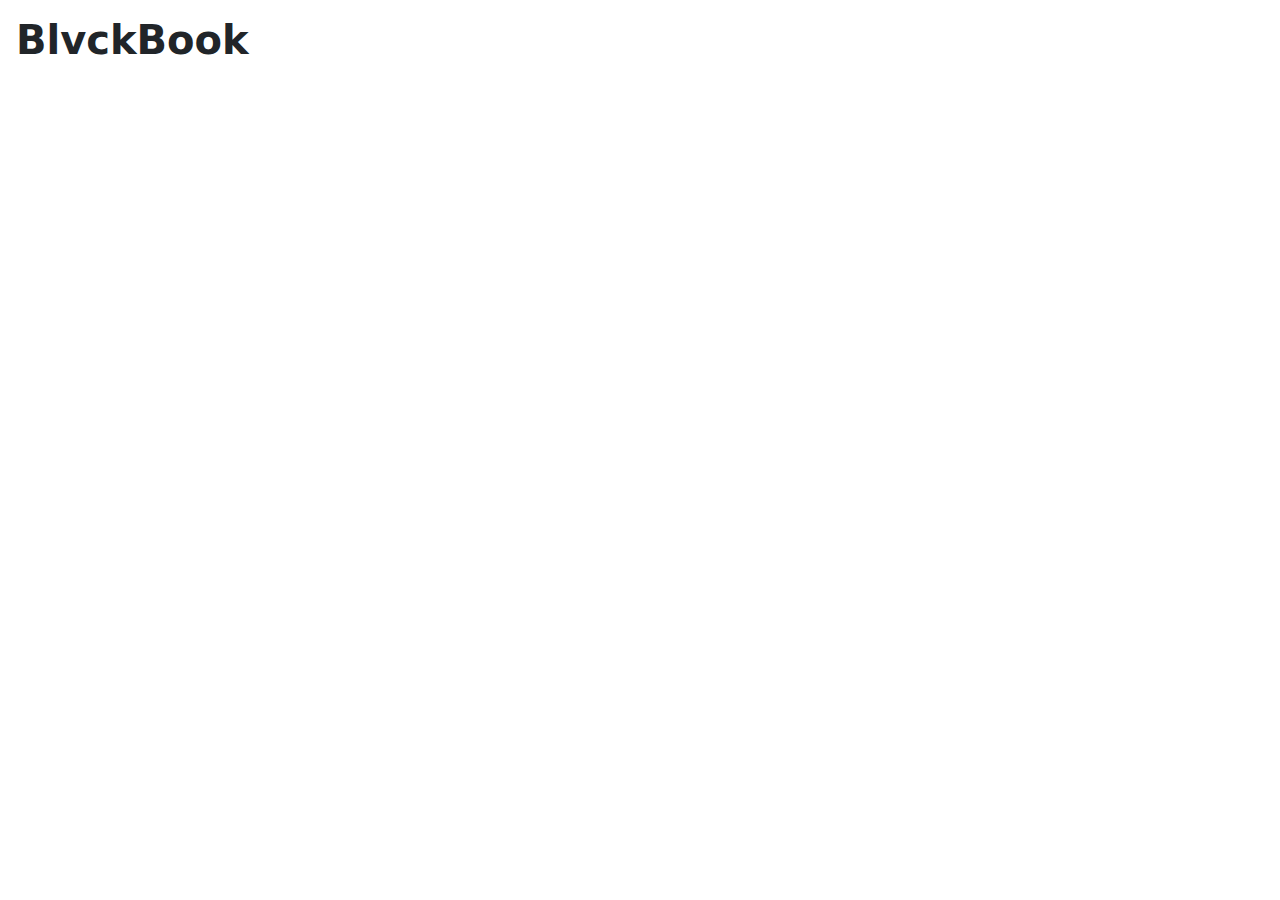
<file: index.html>
<!DOCTYPE html>
<html lang="en">
<head>
    <meta charset="UTF-8">
    <meta name="viewport" content="width=device-width, initial-scale=1.0">
    <title>BlvckBook</title>
    <link rel="stylesheet" href="style.css">
    <link rel="stylesheet" href="css/bootstrap.css">
    <link rel="stylesheet" href="https://fonts.googleapis.com/css2?family=Material+Symbols+Outlined:opsz,wght,FILL,GRAD@20..48,100..700,0..1,-50..200" />
</head>

  

<body id="body">
    
    <h1 class="p-3" id="whole" data-bs-toggle="modal" data-bs-target="#staticBackdrop" ><b>BlvckBook</b></h1>
    
    





    <div class="nav2" id="nav2">
        <nav class="navbar navbar-expand-lg" id="nav">
            <div class="container-fluid">
              <a class="navbar-brand" href="#">
        <h2 class="p-1"><b>BlvckBook</b></h2>
    
              </a>
              <h3 id="username"></h3>
              <button class="navbar-toggler" type="button" data-bs-toggle="collapse" data-bs-target="#navbarSupportedContent" aria-controls="navbarSupportedContent" aria-expanded="false" aria-label="Toggle navigation">
                <span class="navbar-toggler-icon"></span>
              </button>
              <div class="collapse navbar-collapse" id="navbarSupportedContent">
                <ul class="navbar-nav me-auto mb-2 mb-lg-0">
                  <li class="nav-item">
                    <a class="nav-link active" aria-current="page" href="#">
                      <span class="material-symbols-outlined">
                        home
                        </span>
                   
                      </a>
                  </li>
                  <li class="nav-item">
                    <a class="nav-link  active" href="chat.html" ><span class="material-symbols-outlined">
                      mail
                      </span></a>
                  </li>
                  <li class="nav-item dropdown">
                    <a class="nav-link dropdown-toggle active   " href="#" role="button" data-bs-toggle="dropdown" aria-expanded="false">
                      <span class="material-symbols-outlined">
                        group
                        </span>
                    </a>
                    <li class="nav-item dropdown">
                      <a class="nav-link dropdown-toggle active href="#" role="button" data-bs-toggle="dropdown" aria-expanded="false">
                        <span class="material-symbols-outlined">
                          play_circle
                          </span>
                      </a>
                    
                  <li class="nav-item">
                    <a class="nav-link disabled active" aria-disabled="true">
                      <span class="material-symbols-outlined">
                        settings
                        </span>
                    </a>
                  </li>
                  <li class="nav-item ">
                    <a class="nav-link disabled active" aria-disabled="true">
                      <span class="material-symbols-outlined">
                        search
                        </span>
                    </a>
                  </li>
                </ul>
                
                  
                
              </div>
            </div>
          </nav>

          
    </div>



























    <div class="modal fade modal1 " id="staticBackdrop" data-bs-backdrop="static" data-bs-keyboard="false" tabindex="-1" aria-labelledby="staticBackdropLabel" aria-hidden="true">
        <div class="modal-dialog ">
            <div class="modal-content modalr rounded-4 modal-thing">
              <div class="modal-header">
                  <h1 class="modal-title fs-5" id="exampleModalLabel"><b>BlvckBook</b></h1>
                  <button type="button" class="btn-close cancel" data-bs-dismiss="modal" aria-label="Close" ></button>
                </div>
                <div class="modal-body container-fluid">
                    <div class="form-floating">
                        <input type="text" name="" id="firstName" placeholder="" class=" form-control outline-dark" autofocus>
                    <label for="password1">firstName</label>
                    </div>
                <div id="correct1"></div>
                    <div class="form-floating">
                        <input type="text" name="" id="lastName" placeholder="" class=" form-control" >
                    <label for="password1">lastName</label>
                    </div>
                <div class="form-floating">
                    <input type="password" name="" id="password1" placeholder="" class=" form-control" >
                <label for="password1">input your password</label>
                </div>
                <div id="correct"></div>
                <div class="form-floating">
                    <input type="password" name="" id="password2" placeholder="" class=" form-control" >
                <label for="password1">re-enter your password</label>
                </div>
              
                </div>
                <div class="modal-footer">
                  <button type="button" class="btn btn-secondary" onclick="login()" id="BTN">login</button>
                  <button type="button" class="btn btn-dark" onclick="signUp()" id="BTN2">sign up</button>
                </div>
           
          </div>
        </div>
      </div>
    
        <b></b>
    
  </div>






























  
    <script src="script.js"></script>
    <script src="js/bootstrap.js"></script>
    </div>
</body>
</html>
</file>
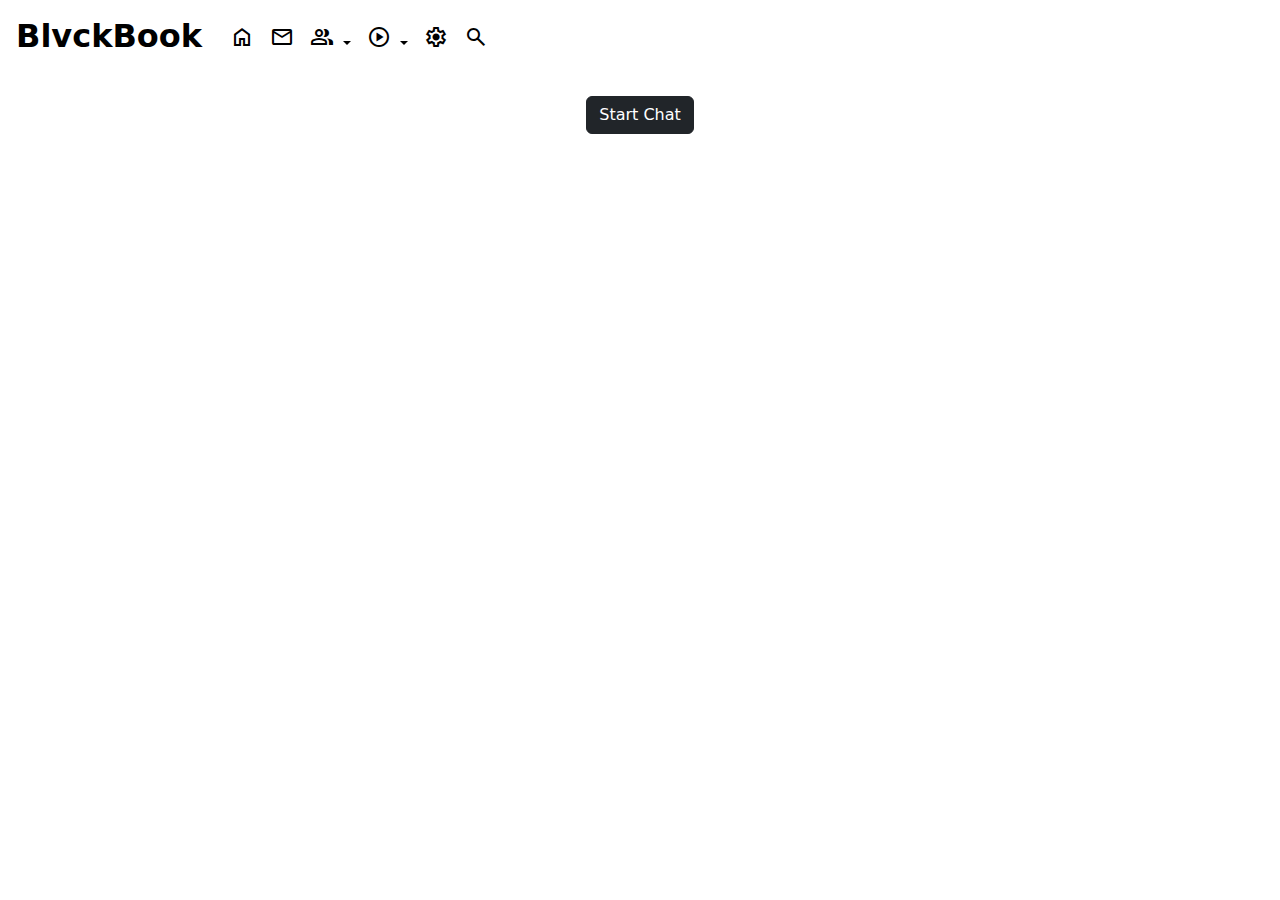
<file: chat.html>
<!DOCTYPE html>
<html lang="en">
<head>
    <meta charset="UTF-8">
    <meta name="viewport" content="width=device-width, initial-scale=1.0">
    <title>Document</title>
    <link rel="stylesheet" href="css/bootstrap.css">
    <link rel="stylesheet" href="https://fonts.googleapis.com/css2?family=Material+Symbols+Outlined:opsz,wght,FILL,GRAD@20..48,100..700,0..1,-50..200" />
    <link rel="stylesheet" href="chat.css">
</head>
<body>

    
    <div class="nav2" id="nav2">
        <nav class="navbar navbar-expand-lg" id="nav">
            <div class="container-fluid">
              <a class="navbar-brand" href="#">
        <h2 class="p-1"><b>BlvckBook</b></h2>
    
              </a>
              <h3 id="username"></h3>
              <button class="navbar-toggler" type="button" data-bs-toggle="collapse" data-bs-target="#navbarSupportedContent" aria-controls="navbarSupportedContent" aria-expanded="false" aria-label="Toggle navigation">
                <span class="navbar-toggler-icon"></span>
              </button>
              <div class="collapse navbar-collapse" id="navbarSupportedContent">
                <ul class="navbar-nav me-auto mb-2 mb-lg-0">
                  <li class="nav-item">
                    <a class="nav-link active" aria-current="page" href="#">
                      <span class="material-symbols-outlined">
                        home
                        </span>
                   
                      </a>
                  </li>
                  <li class="nav-item">
                    <a class="nav-link  active" href="chat.html" ><span class="material-symbols-outlined">
                      mail
                      </span></a>
                  </li>
                  <li class="nav-item dropdown">
                    <a class="nav-link dropdown-toggle active   " href="#" role="button" data-bs-toggle="dropdown" aria-expanded="false">
                      <span class="material-symbols-outlined">
                        group
                        </span>
                    </a>
                    <li class="nav-item dropdown">
                      <a class="nav-link dropdown-toggle active href="#" role="button" data-bs-toggle="dropdown" aria-expanded="false">
                        <span class="material-symbols-outlined">
                          play_circle
                          </span>
                      </a>
                    
                  <li class="nav-item">
                    <a class="nav-link disabled active" aria-disabled="true">
                      <span class="material-symbols-outlined">
                        settings
                        </span>
                    </a>
                  </li>
                  <li class="nav-item ">
                    <a class="nav-link disabled active" aria-disabled="true">
                      <span class="material-symbols-outlined">
                        search
                        </span>
                    </a>
                  </li>
                </ul>
                
                  
                
              </div>
            </div>
          </nav>
<!-- Button trigger modal -->
<center>
    <button type="button" class="btn btn-dark mt-3" data-bs-toggle="modal" data-bs-target="#exampleModal">
        Start Chat
      </button>
</center>
  
  <!-- Modal -->
  <div class="modal fade" id="exampleModal" tabindex="-1" aria-labelledby="exampleModalLabel" aria-hidden="true">
    <div class="modal-dialog ">
      <div class="modal-content">
        <div class="modal-header">
        <h1 class="modal-title fs-5" id="staticBackdropLabel"><b>Clement💘💖💖</b></h1>
          <div class="change active" data-bs-toggle="modal" data-bs-target="#staticBackdrop">
            <span class="material-symbols-outlined">
                quick_phrases
                </span>
          </div>
        </div>
        <div class="modal-body">
      <div class="" id="showA2"></div>
          
        </div>
        <div class=" container col-12">
            <div class="d-flex mx-auto mb-3">
                <div class="col-10">
                    <input type="text" name="" id="message2" class="form-control " placeholder="Type a message" autofocus>
                    
                </div>
                <div class="col-2 pt-2 ps-3" id="contain">
                    <button onclick="sendMessage2()" id="send">
                      <span class="material-symbols-outlined">
                        send
                        </span>
                    </button>
                </div>
            </div>
            
          </div>
      </div>
    </div>
  </div>


<!-- Modal -->
<div class="modal fade" id="staticBackdrop" data-bs-backdrop="static" data-bs-keyboard="false" tabindex="-1" aria-labelledby="staticBackdropLabel" aria-hidden="true">
  <div class="modal-dialog ">
    <div class="modal-content">
      <div class="modal-header">
        <b>
        <h1 class="modal-title fs-5" id="chatUsername"></h1>
        </b>
        <div  class=""  data-bs-toggle="modal" data-bs-target="#exampleModal">
            <span class="material-symbols-outlined">
                quick_phrases
                </span>
        </div>
      </div>
      
      <div class="modal-body">
        <div class="mt-2" id="showA"></div>
            
          </div>

      
      
        <div class=" container col-12 me-3" >
            <div class="d-flex mx-auto mb-3" id="contain">
                <div class=" col-10 ">
                    <input type="text" name="" id="message" class="form-control " placeholder="Type a message" autofocus>
                  
                </div>
                <button class="col-2 pt-2 ps-3 " id="send" onclick="sendMessage()">
                    <span class="material-symbols-outlined">
                        send
                        </span>
                </button>
            </div>
            
          </div>
      
    </div>
  </div>
</div>


  
    




<script src="chat.js"></script>
<script src="js/bootstrap.js"></script>

</body>
</html>
</file>
<file: style.css>
input:focus{
    box-shadow: none !important;
    background-color: white !important;
}
input{
    margin-bottom: 15px !important;
    background-color: white !important;

}
#correct{
    color: rgb(196, 8, 8);
}
#correct1{
    color: rgb(196, 8, 8);
}
button:focus:hover{
    box-shadow: none !important;
}
.username{
    text-align: right;
}
#nav{
    
    /* background-color: rgb(204, 197, 197) !important; */
    display: none ;
    z-index: 9999999999999999999 !important;
}
.nav2{
    z-index: 9999999999999999999 !important;
}
#whole{
    z-index: 9999999999 !important;
    position: fixed !important; 
    
}
#staticBackdrop{
    z-index: 9999999999999999999 !important;
    border: 5px solid black !important;
    
}
input{
    
    z-index: 999999999999999999999999 !important;
}
label{
    background-color: transparent !important;
    z-index: 99 !important;
}
*{
    background-color: white !important;
    
}
#BTN{
    background-color: gray !important;
}
#BTN2{
    background-color: black !important;
}
.modal-thing{
    /* border-radius: 10% !important; */
    border: 5px solid black !important;
    /* height: 100vh !important; */

}
#firstName{
    background-color: white !important;
}
#lastName{
    background-color: white !important;
}
</file>
<file: chat.css>
*{
    padding: 0;
    margin: 0;
    box-sizing: border-box;
}
.change{
    border: none !important;
}
input:focus{
    box-shadow: none !important;
}
#message{
    
}
#staticBackdrop{
    border: 5px solid black !important;
}
.modal-content{
    /* border-radius: 10% !important; */
    width: 100% !important;
    border: 5px solid black !important;
    height: 95vh !important;

}

*{
    background-color: white;
    /* overflow: hidden !important; */
}
label{
    background-color: transparent !important;
    z-index: 99 !important;
}
.message-container {
    display: flex;
    justify-content: center;
    align-items: center;
    /* height: 100vh; */
  }
  
  .message {
    margin-left: auto;
    position: relative;
    background-color: black;
    border-radius: 10px;
    padding: 5px;
    max-width: 200px;
  }
  .message2 {
    margin-right: auto !important;
    position: relative;
    background-color: gray;
    border-radius: 10px;
    padding: 5px;
    max-width: 200px;
  }
  .h6{
    background-color: black;
    position: inherit;
    color: white;
  }
  h6{
    background-color: gray;
    position: inherit;
    color: white;
  }
  .message::after {
    content: "";
    position: absolute;
    top: 100%;
    left: 90%;
    border: 10px solid transparent;
    border-top-color: black;
    transform: translateX(-50%) !important;
  }
  .message2::after {
    content: "";
    position:  absolute;
    top: 100%;
    left: 10%;
    border: 10px solid transparent;
    border-top-color: grey;
    transform: translateX(-50%) !important;
  }
#send{
    border: none !important;
}  
#contain{
    
    
}
</file>
